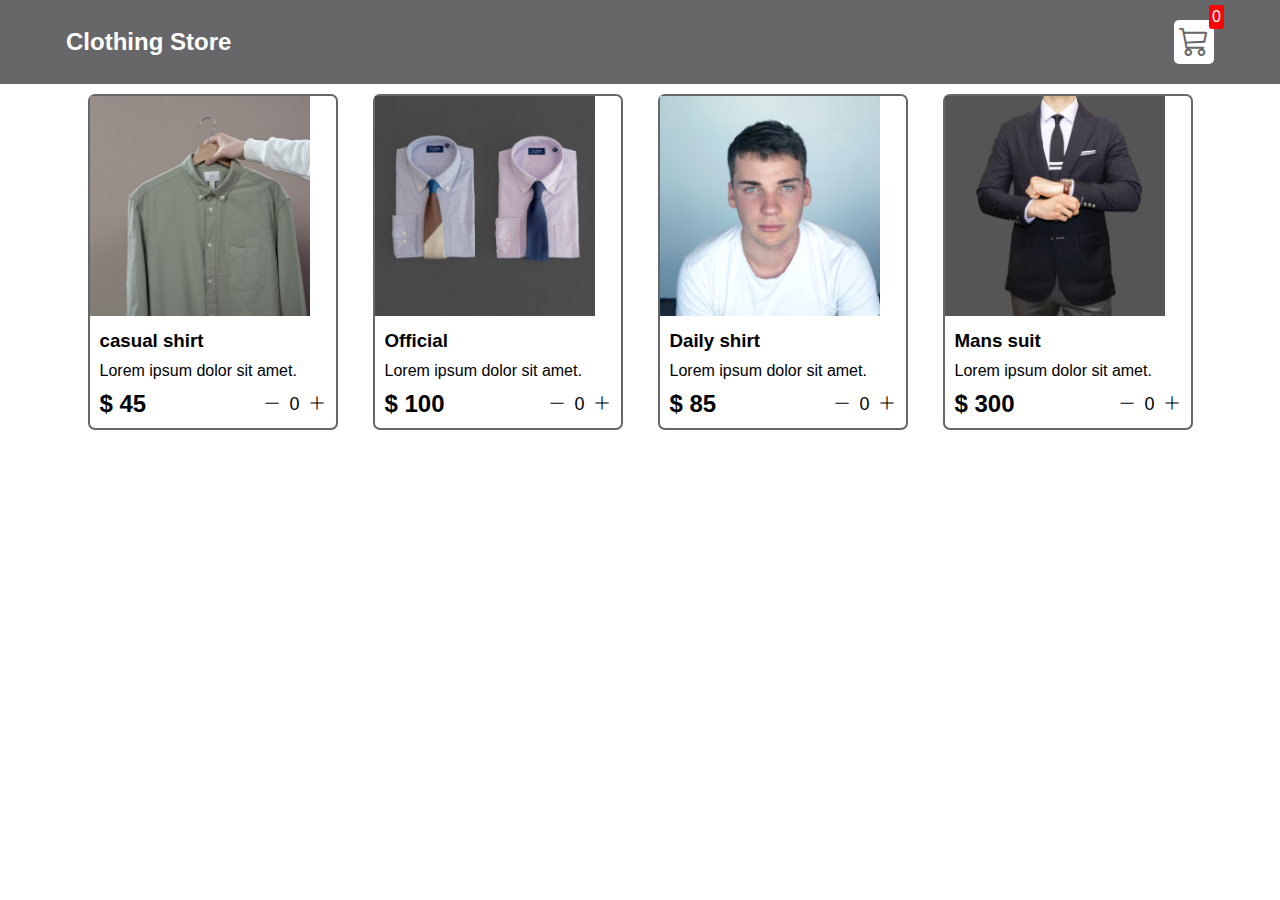
<file: index.html>
<!DOCTYPE html>
<html lang="en">
<head>
  <meta charset="UTF-8">
  <meta http-equiv="X-UA-Compatible" content="IE=edge">
  <meta name="viewport" content="width=device-width, initial-scale=1.0">
  <link rel="stylesheet" href="src/style.css">
  <link rel="stylesheet" href="https://cdn.jsdelivr.net/npm/bootstrap-icons@1.9.1/font/bootstrap-icons.css">
  <title>SHOPPING CART</title>
</head>
<body>
  <div class="navbar">
    <a href="index.html"><h2>Clothing Store</h2></a>
    <a href="card.html">
      <div class="cart">
        <i class="bi bi-cart3"></i>
        <div id="cartAmount"  class="cartAmount">0</div>
      </div>
    </a>
    
  </div>

  <div class="shop" id="shop"></div>

<script src="src/data.js"></script>
<script src="src/app.js"></script>
</body>
</html>
</file>
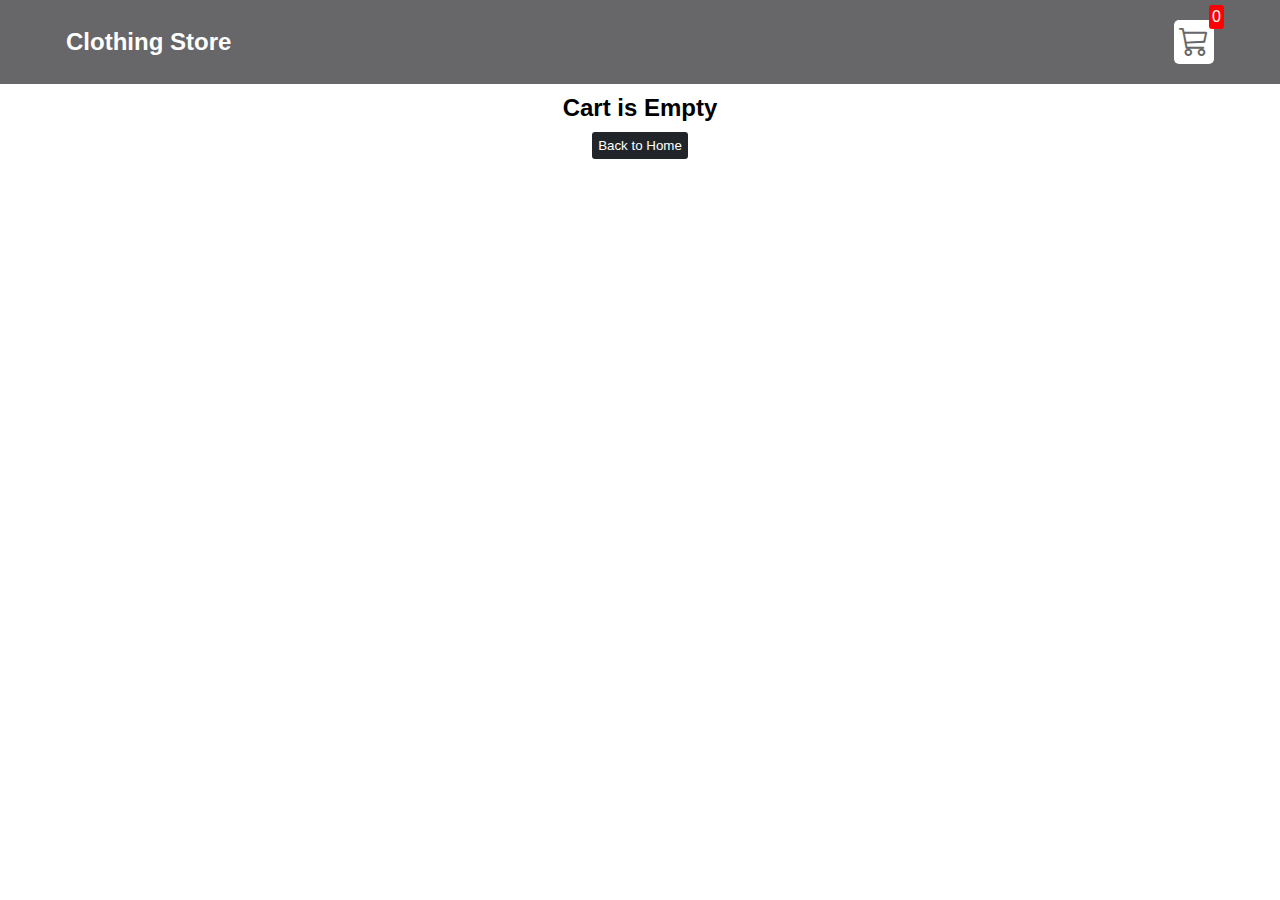
<file: card.html>
<!DOCTYPE html>
<html lang="en">
<head>
  <meta charset="UTF-8">
  <meta http-equiv="X-UA-Compatible" content="IE=edge">
  <meta name="viewport" content="width=device-width, initial-scale=1.0">
  <link rel="stylesheet" href="src/style.css">
  <link rel="stylesheet" href="https://cdn.jsdelivr.net/npm/bootstrap-icons@1.9.1/font/bootstrap-icons.css">
  <title>SHOPPING CART</title>
</head>
<body>
  <div class="navbar">
    <a href="index.html"><h2>Clothing Store</h2>
    </a>
    
    
    <a href="card.html">
      <div class="cart">
        <i class="bi bi-cart3"></i>
        <div id="cartAmount"  class="cartAmount">0</div>
      </div>
    </a>
    
  </div>

 <div id="label" class="text-center"></div>


 <div class="shopping-cart" id="shopping-cart"></div>
  <script src="src/data.js"></script>
  <script src="src/card.js"></script>
</body>
</html>
</file>
<file: src/style.css>
*{
  margin: 0;;
  padding: 0;
  box-sizing: border-box;
}
 
body{
  font-family: sans-serif;
}

i{
  cursor: pointer;
}

a{
  text-decoration: none;
  color: #fff;
}
/* !navbar styles are starting here */
.navbar{
  background-color: #676668;
  color: white;
  padding: 20px 66px;
  display: flex;
  flex-direction: row;
  justify-content: space-between;
  align-items: center;
  margin-bottom: 10px;
}

.cart{
  position: relative;
  background-color:#fff;
  color: #676668;
  padding: 5px;
  font-size: 30px;
  border-radius: 5px;
  
}
.cartAmount{
  position: absolute;
  top: -15px;
  right: -10px;
  font-size: 16px;
  background-color: red;
  padding: 3px;
  border-radius: 3px;
  color: #fff;
}

.shop{
  display: grid;
  grid-template-columns: repeat(4,250px);
  gap: 35px;
  justify-content: center;
}

@media (max-width: 1200px){
  .shop{
    grid-template-columns: repeat(2,250px);
  }
}
@media (max-width:600px){
  .shop{
    grid-template-columns: repeat(1,250px);
  }
}
.item{
  border: 2px solid #676668;
  border-radius: 7px;

}
.details{
  display: flex;
  flex-direction: column;
  padding: 10px;
  gap: 10px;;
}
.price-quantity{
  display: flex;
  justify-content: space-between;
  align-items: center;
}

.buttons{
  display: flex;
  flex-direction: row;
  gap: 8px;
  font-size: 18px;
  
}

.bi-dash{
  color: red;
}

.bi-plus{
  color: green;
}

/* !style rules for label */


.text-center{
  text-align: center;
  margin-bottom: 20px;
}

.HomeBtn , .checkout,.removeAll{
  background-color: #212529;
  color: #fff;
  border: none;
  padding: 6px;
  border-radius: 3px;
  cursor: pointer;
  margin-top: 10px;
}
.checkout{
  background-color: green;
}

.removeAll{
  background-color:red;
}

.bi-x-lg{
  color: red;
  font-weight: bold;
}


/* rules for shopping cart */

.shopping-cart{
  display: grid;
  grid-template-columns: repeat(1,320px);
  justify-content: center;
  gap: 22px;
}

.cart-item{
  border: 2px solid #212529;
  border-radius: 2px;
  display: flex;
}
.cart-item img{
  border-radius: 2px;
}

.title-price-x{
  width: 195px;
  display: flex;
  align-items: center;
  justify-content: space-between;
  
}

.title-price{
  display: flex;
  align-items: center;
  gap: 10px;
}

.cart-item-price{
  background-color: #212529;
  color:white;
  border-radius: 4px;
  padding: 3px 6px;
}
</file>
